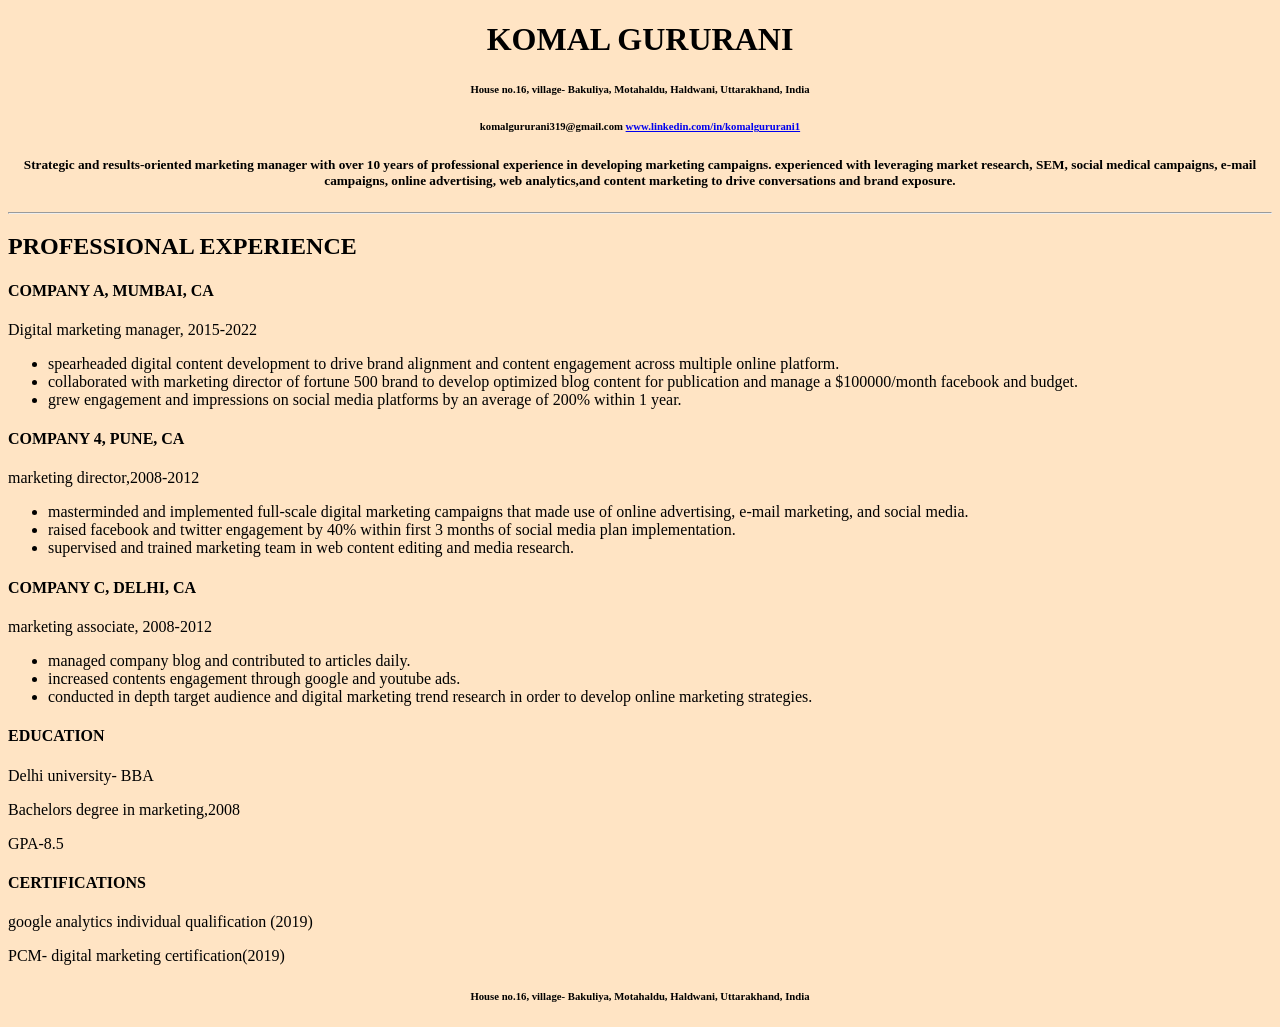
<file: index.html>
<!DOCTYPE html>
<html lang="en">
  <head>
    <meta charset="UTF-8" />
    <meta http-equiv="X-UA-Compatible" content="IE=edge" />
    <meta name="viewport" content="width=device-width, initial-scale=1.0" />
    <link rel="stylesheet" href="portfolio.css" />
    <title>portfolio</title>
  </head>
  <body>
    <h1 class="align">KOMAL GURURANI</h1>
    <h6 class="align">
       House no.16, village- Bakuliya, Motahaldu, Haldwani, Uttarakhand, India
    </h6>
    <h6 class="align">
      komalgururani319@gmail.com
      <a href="https://linkedin.com/">www.linkedin.com/in/komalgururani1</a>
    </h6>
    <h5 class="text">
      Strategic and results-oriented marketing manager with over 10 years of
      professional experience in developing marketing campaigns. experienced
      with leveraging market research, SEM, social medical campaigns, e-mail
      campaigns, online advertising, web analytics,and content marketing to
      drive conversations and brand exposure.
    </h5>
    <hr />
    <h2>PROFESSIONAL EXPERIENCE</h2>
    <h4>COMPANY A, MUMBAI, CA</h4>
    <p>Digital marketing manager, 2015-2022</p>
    <ul>
      <li>
        spearheaded digital content development to drive brand alignment and
        content engagement across multiple online platform.
      </li>
      <li>
        collaborated with marketing director of fortune 500 brand to develop
        optimized blog content for publication and manage a $100000/month
        facebook and budget.
      </li>
      <li>
        grew engagement and impressions on social media platforms by an average
        of 200% within 1 year.
      </li>
    </ul>

    <h4>COMPANY 4, PUNE, CA</h4>
    <p>marketing director,2008-2012</p>
    <ul>
      <li>
        masterminded and implemented full-scale digital marketing campaigns that
        made use of online advertising, e-mail marketing, and social media.
      </li>
      <li>
        raised facebook and twitter engagement by 40% within first 3 months of
        social media plan implementation.
      </li>
      <li>
        supervised and trained marketing team in web content editing and media
        research.
      </li>
    </ul>
    <h4>COMPANY C, DELHI, CA</h4>
    <p>marketing associate, 2008-2012</p>
    <ul>
      <li>managed company blog and contributed to articles daily.</li>
      <li>increased contents engagement through google and youtube ads.</li>
      <li>
        conducted in depth target audience and digital marketing trend research
        in order to develop online marketing strategies.
      </li>
    </ul>
    <h4>EDUCATION</h4>
    <p>Delhi university- BBA</p>
    <p>Bachelors degree in marketing,2008</p>
    <p>GPA-8.5</p>
    <h4>CERTIFICATIONS</h4>
    <p>google analytics individual qualification (2019)</p>
    <p>PCM- digital marketing certification(2019)</p>

    <h6 class="align">
      House no.16, village- Bakuliya, Motahaldu, Haldwani, Uttarakhand, India
    </h6>
  </body>
</html>
</file>
<file: portfolio.css>
body{
    background-color:bisque;
}
.align{
  text-align: center;
}
.text{
    text-align: center;
    font-weight: 800;
}
</file>
